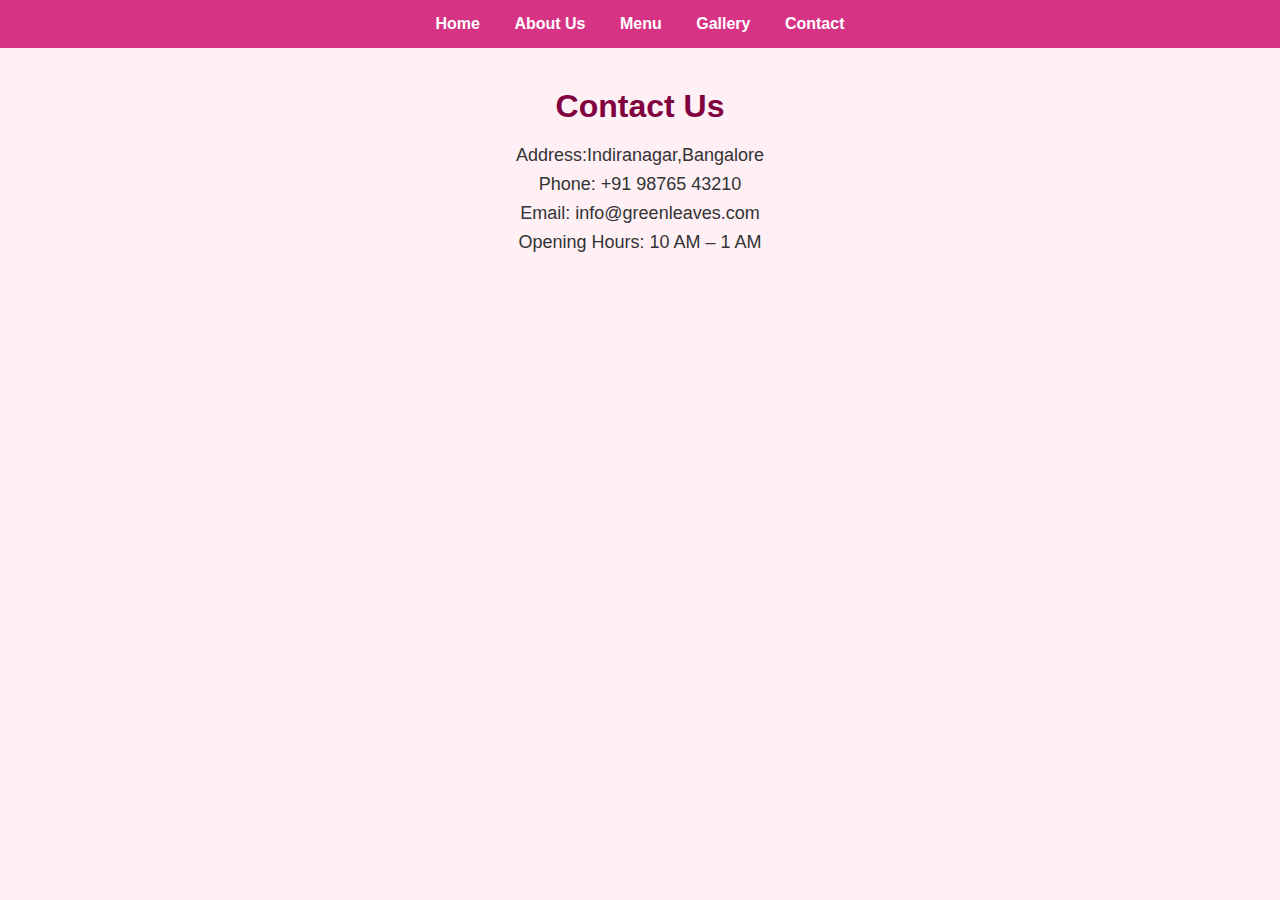
<file: contact.html>
<!DOCTYPE html>
<html lang="en">
<head>
  <meta charset="UTF-8">
  <meta name="viewport" content="width=device-width, initial-scale=1.0">
  <title>Contact - Green Leaves</title>
  <link rel="stylesheet" href="style.css">
</head>
<body>

<header>
  <nav>
    <a href="aboutus.html">Home</a>
    <a href="about.html">About Us</a>
    <a href="menu.html">Menu</a>
    <a href="gallery.html">Gallery</a>
    <a href="contact.html">Contact</a>
  </nav>
</header>

<div class="container">
  <h1 style="color:#800040;">Contact Us</h1>
  <p style="color:#333;">Address:Indiranagar,Bangalore</p>
  <p style="color:#333;">Phone: +91 98765 43210</p>
  <p style="color:#333;">Email: info@greenleaves.com</p>
  <p style="color:#333;">Opening Hours: 10 AM – 1 AM</p>
</div>


</body>
</html>
</file>
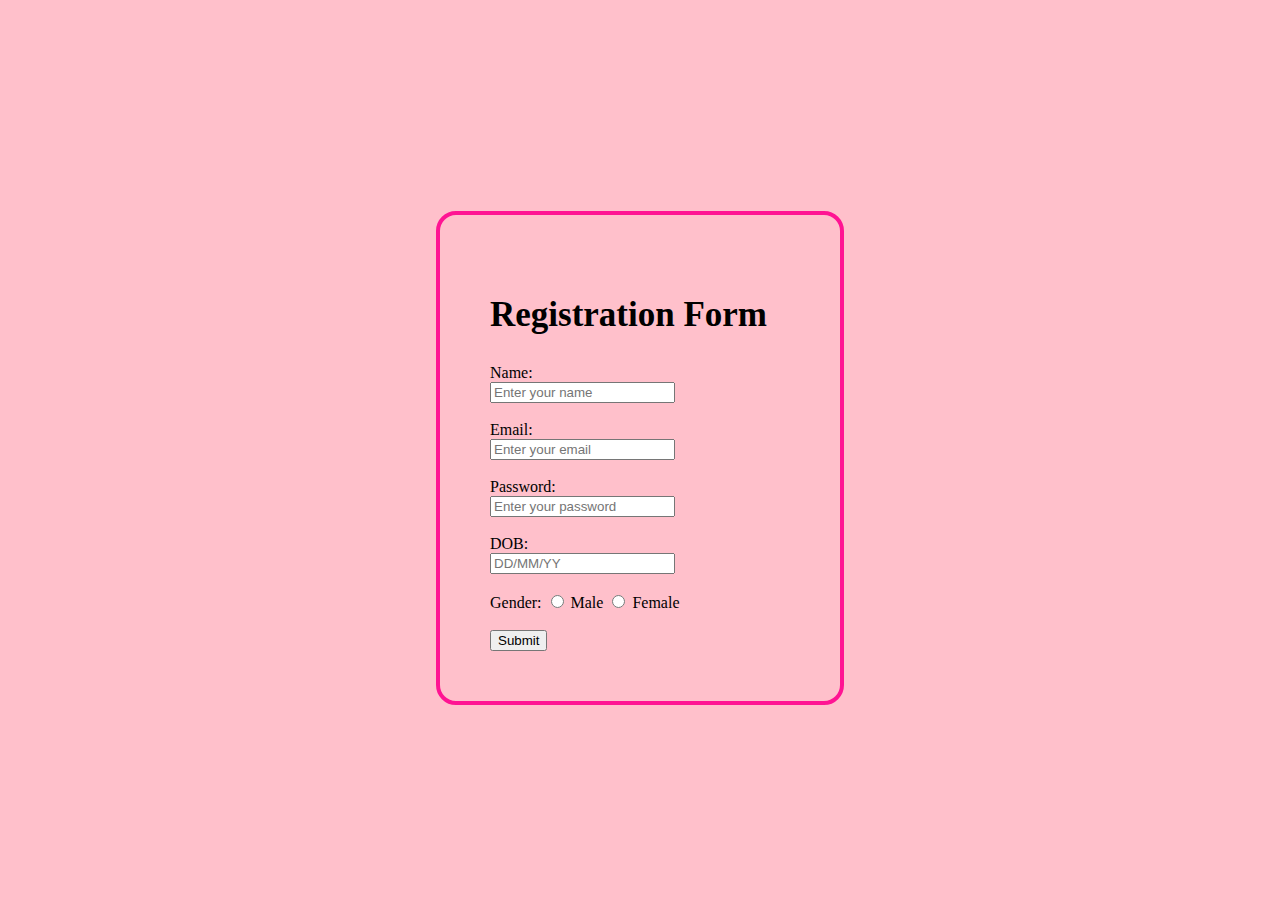
<file: Exp-3.html>
<!DOCTYPE html>
<html>
<head>
    <meta charset="UTF-8">
    <title>Registration Form</title>

    <style>
        body {
            display: flex;
            justify-content: center;
            align-items: center;
            height: 100vh;
        }

        .box {
            border: 4px solid deeppink;
            padding: 50px;
            border-radius: 20px;
            width: 300px;
            text-align: left;
        }

        h2 {
            font-size: 35px;   
        }
    </style>
</head>

<body bgcolor="pink">

    <div class="box">
        <h2>Registration Form</h2>

        <form>

        <label>Name:<br><input type="text" placeholder="Enter your name" required></label>
        <br><br>

        <label>Email:<br><input type="email" placeholder="Enter your email" required></label>
        <br><br>

        <label>Password:<br><input type="password" placeholder="Enter your password" required></label>
        <br><br>

        <label>DOB:<br><input type="text" placeholder="DD/MM/YY" required></label>
        <br><br>

        <label>Gender:
            <input type="radio" name="gender" required> Male
            <input type="radio" name="gender"> Female
        </label>

        <br><br>

        <button type="submit">Submit</button>

        </form>
</file>
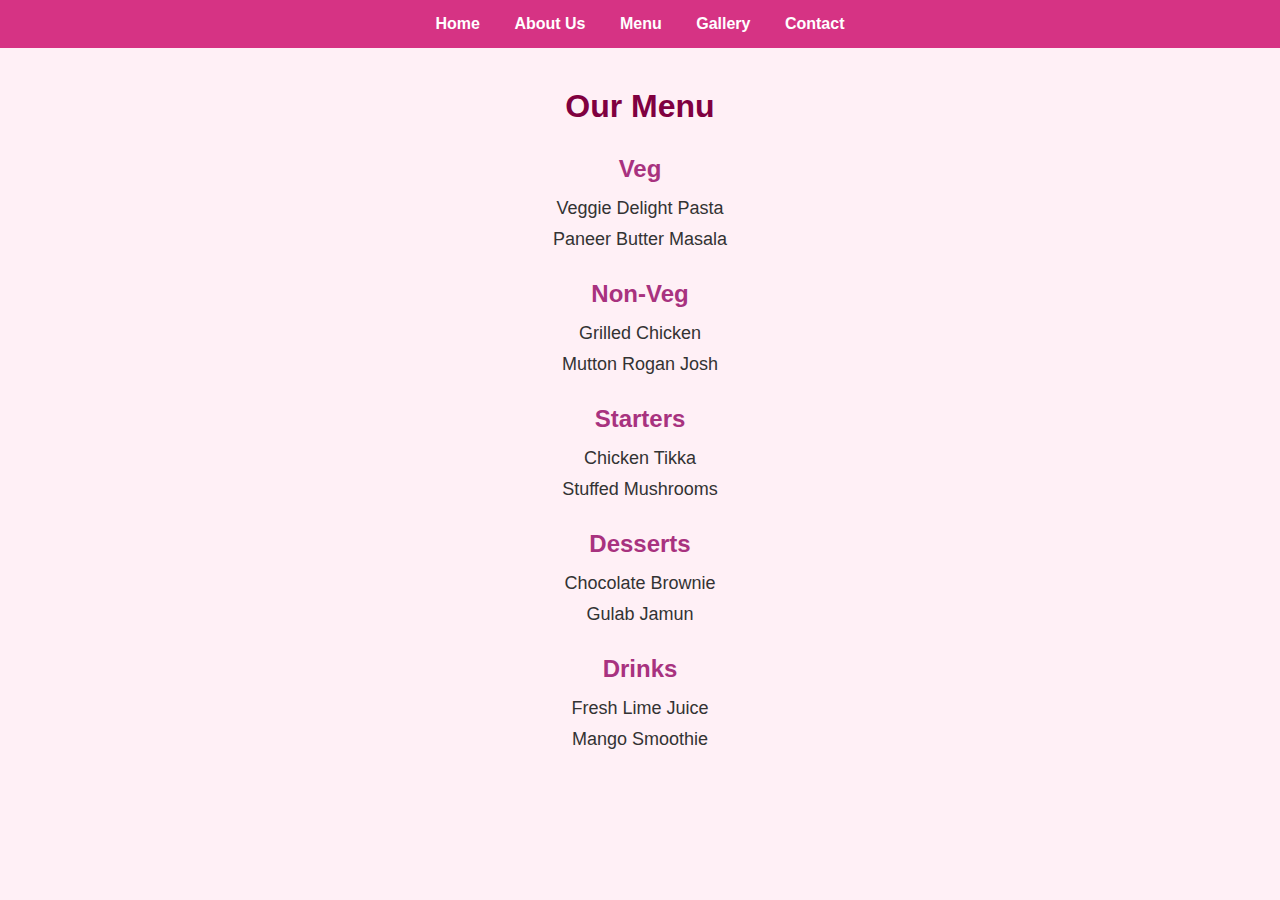
<file: menu.html>
<!DOCTYPE html>
<html>
<head>
  <title>Menu - Green Leaves</title>
  <link rel="stylesheet" href="style.css">
</head>
<body>
<header>
  <nav>
    <a href="project.html">Home</a>
    <a href="about.html">About Us</a>
    <a href="menu.html">Menu</a>
    <a href="gallery.html">Gallery</a>
    <a href="contact.html">Contact</a>
  </nav>
</header>

<div class="container">
  <h1>Our Menu</h1>

  
  <h2>Veg</h2>
  <div class="menu-item">Veggie Delight Pasta</div>
  <div class="menu-item">Paneer Butter Masala</div>

  
  <h2>Non-Veg</h2>
  <div class="menu-item">Grilled Chicken</div>
  <div class="menu-item">Mutton Rogan Josh</div>

  
  <h2>Starters</h2>
  <div class="menu-item">Chicken Tikka</div>
  <div class="menu-item">Stuffed Mushrooms</div>

  
  <h2>Desserts</h2>
  <div class="menu-item">Chocolate Brownie</div>
  <div class="menu-item">Gulab Jamun</div>

  
  <h2>Drinks</h2>
  <div class="menu-item">Fresh Lime Juice</div>
  <div class="menu-item">Mango Smoothie</div>

</div>



</body>
</html>
</file>
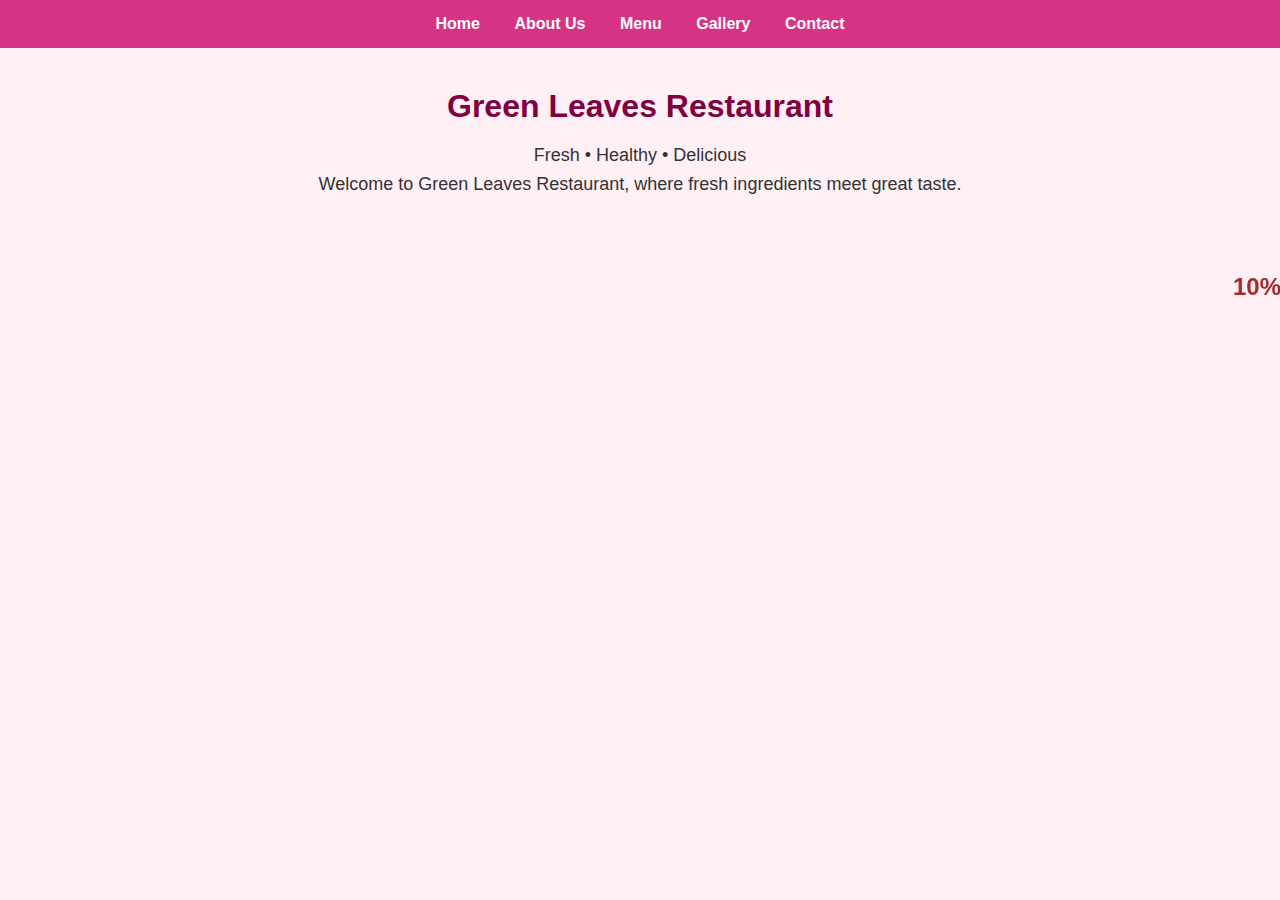
<file: project.html>
<!DOCTYPE html>
<html>
<head>
  <title>Green Leaves Restaurant</title>
  <link rel="stylesheet" href="style.css">
</head>
<body>

<header>
  <nav>
    <a href="project.html">Home</a>
    <a href="about.html">About Us</a>
    <a href="menu.html">Menu</a>
    <a href="gallery.html">Gallery</a>
    <a href="contact.html">Contact</a>
  </nav>
</header>

<div class="container">
  <h1>Green Leaves Restaurant</h1>
  <p>Fresh • Healthy • Delicious</p>
  <p>Welcome to Green Leaves Restaurant, where fresh ingredients meet great taste.</p>
</div>
<marquee direction ="left"><h2><font color = "brown" >10% Off If You Do Reservations From Zomato/Swiggy.</font></h2></marquee>

</body>
</html>
</file>
<file: style.css>
* {
  margin: 0;
  padding: 0;
  box-sizing: border-box;
  font-family: Arial, sans-serif;
}

body {
  background-color: #fff0f6;
  color: #333;

 
  display: flex;
  flex-direction: column;
  align-items: center;
  min-height: 100vh;
}


header {
  background-color: #d63384;
  padding: 15px;
  width: 100%;
  text-align: center;
}

nav a {
  color: white;
  text-decoration: none;
  margin: 0 15px;
  font-weight: bold;
  font-size: 16px;
  transition: color 0.3s;
}

nav a:hover {
  color: #ffd1e0;
  text-decoration: underline;
}


.container {
  padding: 40px;
  text-align: center;
  max-width: 900px;   
  width: 100%;
}

h1 {
  color: #800040;
  margin-bottom: 20px;
}

h2 {
  color: #a8327f;
  margin-top: 30px;
  margin-bottom: 15px;
}

.menu-item {
  margin: 10px 0;
  font-size: 18px;
}

.container p {
  font-size: 18px;
  margin: 8px 0;
}


.gallery img {
  width: 250px;   
  height: auto;
  margin: 10px;
  border-radius: 8px;
}




footer {
  background-color: #d63384;
  color: white;
  text-align: center;
  padding: 10px;
  width: 100%;
  margin-top: auto;
}
</file>
